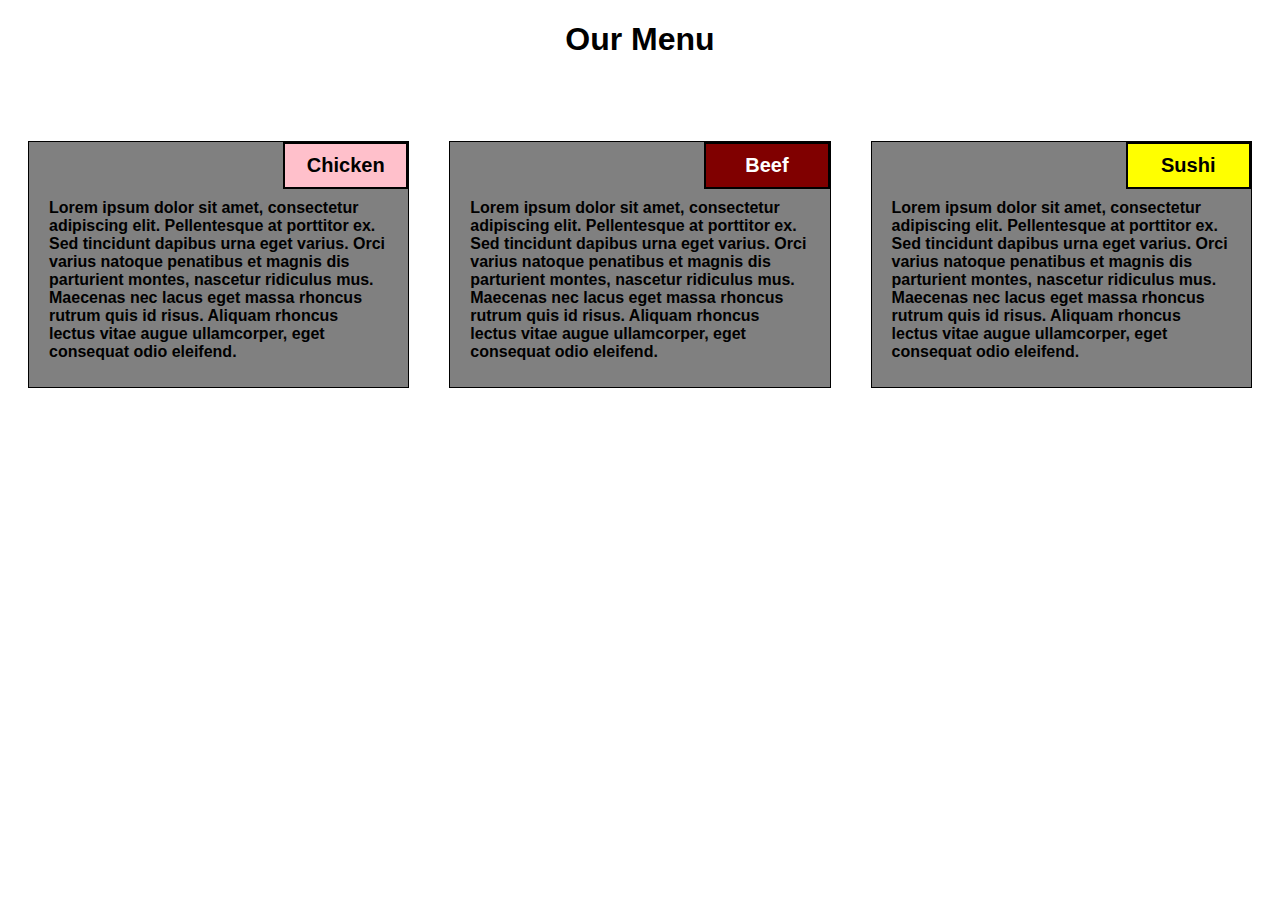
<file: mod2_solution/index.html>
<!doctype html>

<html>

<head>
  <meta charset="utf-8">
  <meta http-equiv="X-UA-Compatible" content="IE=edge">
  <meta name="viewport" content="width=device-width, initial-scale=1">
  <title> Module2 solution </title>
  <link rel="stylesheet" href="css/styles.css">
</head>

<body>
  <div class="main">
    <h1>Our Menu</h1>
  </div>
  <div class="row">
    <div class="col-lg-4 col-md-6">
      <div class="base">
          <section id="title1"> Chicken </section>
          <p>Lorem ipsum dolor sit amet, consectetur adipiscing elit. Pellentesque at porttitor ex. Sed tincidunt dapibus urna eget varius. Orci varius natoque penatibus et magnis dis parturient montes, nascetur ridiculus mus. Maecenas nec lacus eget massa rhoncus rutrum quis id risus. Aliquam rhoncus lectus vitae augue ullamcorper, eget consequat odio eleifend. </p>
      </div>
    </div>
    <div class="col-lg-4 col-md-6">
      <div class="base">
        <section id="title2"> Beef </section>
        <p>Lorem ipsum dolor sit amet, consectetur adipiscing elit. Pellentesque at porttitor ex. Sed tincidunt dapibus urna eget varius. Orci varius natoque penatibus et magnis dis parturient montes, nascetur ridiculus mus. Maecenas nec lacus eget massa rhoncus rutrum quis id risus. Aliquam rhoncus lectus vitae augue ullamcorper, eget consequat odio eleifend. </p>
      </div>  
    </div>
    <div class="col-lg-4 col-md-12">
      <div class="base">
        <section id="title3"> Sushi </section>
        <p>Lorem ipsum dolor sit amet, consectetur adipiscing elit. Pellentesque at porttitor ex. Sed tincidunt dapibus urna eget varius. Orci varius natoque penatibus et magnis dis parturient montes, nascetur ridiculus mus. Maecenas nec lacus eget massa rhoncus rutrum quis id risus. Aliquam rhoncus lectus vitae augue ullamcorper, eget consequat odio eleifend. </p>
      </div> 
    </div>
  </div>
		
</body>
</html>
</file>
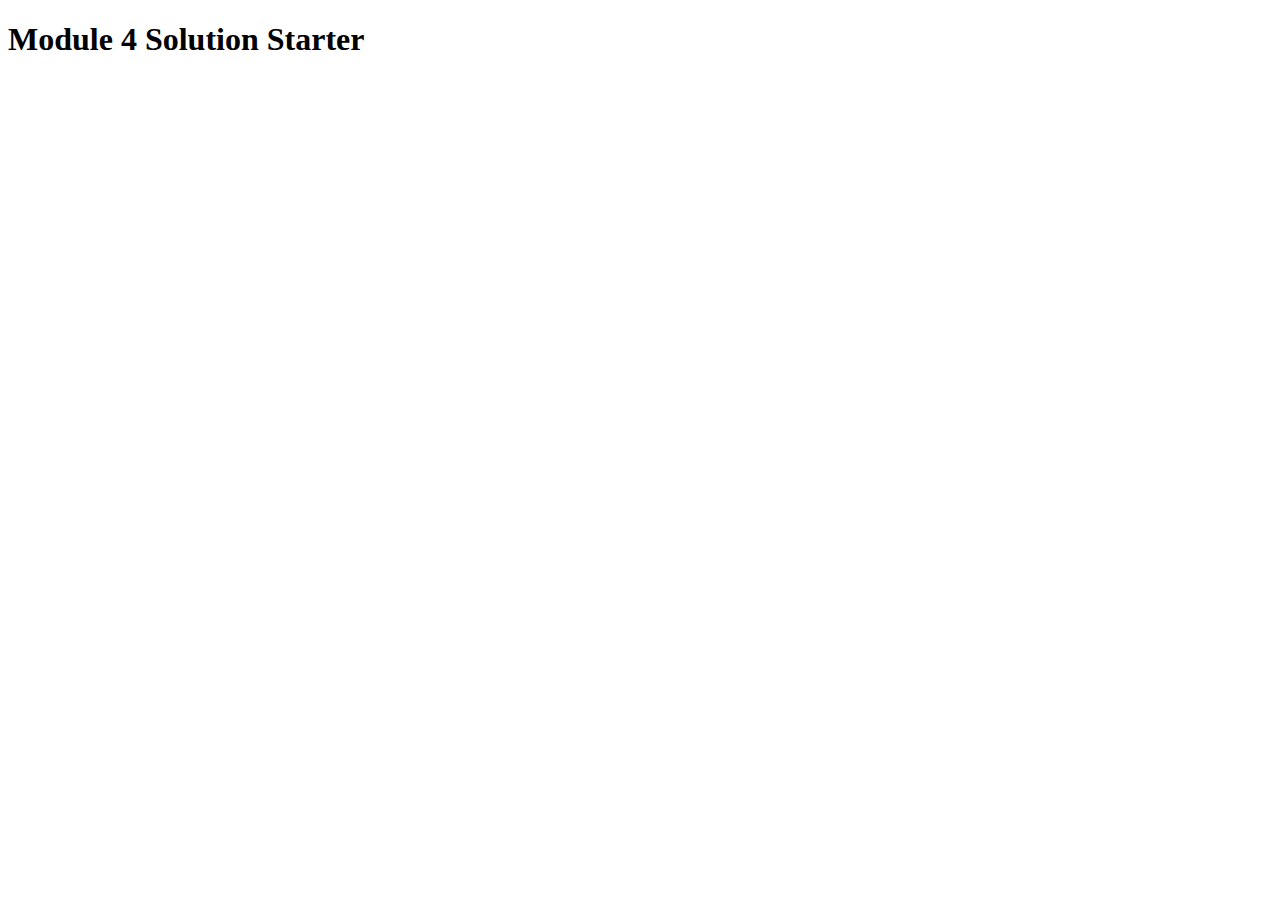
<file: mod4_solution/index.html>
<!DOCTYPE html>
<html>
<head>
  <meta charset="utf-8">
  <title>Module 4 Solution Starter</title>
  <script>
    var names = []; // DO NOT REMOVE
  </script>
  <script src="SpeakHello.js"></script>
  <script src="SpeakGoodBye.js"></script>
  <script src="script.js"></script>
</head>
<body>
  <h1>Module 4 Solution Starter</h1>
</body>
</html>
</file>
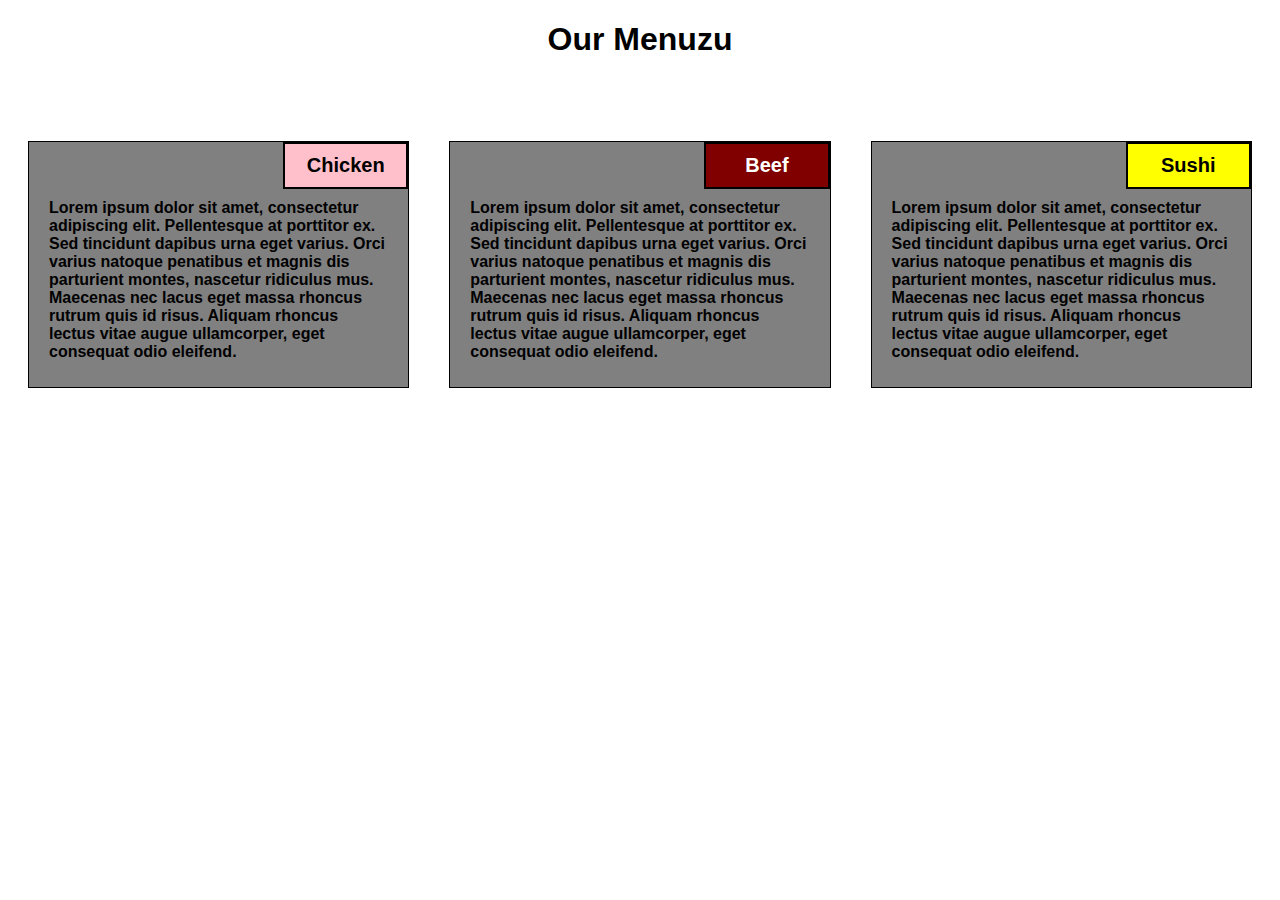
<file: w2/index.html>
<!doctype html>

<html>

<head>
  <meta charset="utf-8">
  <meta http-equiv="X-UA-Compatible" content="IE=edge">
  <meta name="viewport" content="width=device-width, initial-scale=1">
  <title> Module2 solution </title>
  <link rel="stylesheet" href="css/styles.css">
</head>

<body>
  <div class="main">
    <h1>Our Menuzu</h1>
  </div>
  <div class="row">
    <div class="col-lg-4 col-md-6">
      <div class="base">
          <section id="title1"> Chicken </section>
          <p>Lorem ipsum dolor sit amet, consectetur adipiscing elit. Pellentesque at porttitor ex. Sed tincidunt dapibus urna eget varius. Orci varius natoque penatibus et magnis dis parturient montes, nascetur ridiculus mus. Maecenas nec lacus eget massa rhoncus rutrum quis id risus. Aliquam rhoncus lectus vitae augue ullamcorper, eget consequat odio eleifend. </p>
      </div>
    </div>
    <div class="col-lg-4 col-md-6">
      <div class="base">
        <section id="title2"> Beef </section>
        <p>Lorem ipsum dolor sit amet, consectetur adipiscing elit. Pellentesque at porttitor ex. Sed tincidunt dapibus urna eget varius. Orci varius natoque penatibus et magnis dis parturient montes, nascetur ridiculus mus. Maecenas nec lacus eget massa rhoncus rutrum quis id risus. Aliquam rhoncus lectus vitae augue ullamcorper, eget consequat odio eleifend. </p>
      </div>  
    </div>
    <div class="col-lg-4 col-md-6">
      <div class="base">
        <section id="title3"> Sushi </section>
        <p>Lorem ipsum dolor sit amet, consectetur adipiscing elit. Pellentesque at porttitor ex. Sed tincidunt dapibus urna eget varius. Orci varius natoque penatibus et magnis dis parturient montes, nascetur ridiculus mus. Maecenas nec lacus eget massa rhoncus rutrum quis id risus. Aliquam rhoncus lectus vitae augue ullamcorper, eget consequat odio eleifend. </p>
      </div> 
    </div>
  </div>
		
</body>
</html>
</file>
<file: mod2_solution/css/styles.css>
* {
  box-sizing: border-box;
  font-family: Helvetica;
}

.row {
  width: 100%;
}

.main {
  height: 100px;
  text-align: center;  
}

.base {
  background-color: grey;
  font-weight: bold;  
  border: 1px solid black;
  margin: 20px;
}

p {
  padding: 10px 20px 10px 20px;
  clear: right;
}

section {
  padding: 10px 20px 10px 20px;
  border: 2px solid black;
  text-align: center;
  float: right;
  width: 33%;
  font-size: 125%;
}

#title1 {
  background-color: pink;
}

#title2 {
  background-color: maroon;
  color: white;
}

#title3 {
  background-color: yellow;
}



@media (min-width: 992px) {
	
	.col-lg-1, .col-lg-2, .col-lg-3, .col-lg-4, .col-lg-5,
		.col-lg-6, .col-lg-7, .col-lg-8, .col-lg-9, .col-lg-10, .col-lg-11, .col-lg-12 {
			float: left;
	}
	.col-lg-1 {
		width: 8.33%;
	}
  .col-lg-2 {
    width: 16.66%;
  }
  .col-lg-3 {
    width: 25%;
  }
  .col-lg-4 {
    width: 33.33%;
  }
  .col-lg-5 {
    width: 41.66%;
  }
  .col-lg-6 {
    width: 50%;
  }
  .col-lg-7 {
    width: 58.33%;
  }
  .col-lg-8 {
    width: 66.66%;
  }
  .col-lg-9 {
    width: 74.99%;
  }
  .col-lg-10 {
    width: 83.33%;
  }
  .col-lg-11 {
    width: 91.66%;
  }
  .col-lg-12 {
    width: 100%;
  }
}
	


@media (min-width: 768px) and (max-width: 991px) {
	.col-md-1, .col-md-2, .col-md-3, .col-md-4, .col-md-5, 
		.col-md-6, .col-md-7, .col-md-8, .col-md-9, .col-md-10, .col-md-11, .col-md-12 {
			float: left;
	}
	.col-md-1 {
		width: 8.33%;
	}
  .col-md-2 {
    width: 16.66%;
  }
  .col-md-3 {
    width: 25%;
  }
  .col-md-4 {
    width: 33.33%;
  }
  .col-md-5 {
    width: 41.66%;
  }
  .col-md-6 {
    width: 50%;
  }
  .col-md-7 {
    width: 58.33%;
  }
  .col-md-8 {
    width: 66.66%;
  }
  .col-md-9 {
    width: 74.99%;
  }
  .col-md-10 {
    width: 83.33%;
  }
  .col-md-11 {
    width: 91.66%;
  }
  .col-md-12 {
    width: 100%;
  }
	
}

	
}
</file>
<file: w2/css/styles.css>
* {
  box-sizing: border-box;
  font-family: Helvetica;
}

.row {
  width: 100%;
}

.main {
  height: 100px;
  text-align: center;  
}

.base {
  background-color: grey;
  font-weight: bold;  
  border: 1px solid black;
  margin: 20px;
}

p {
  padding: 10px 20px 10px 20px;
  clear: right;
}

section {
  padding: 10px 20px 10px 20px;
  border: 2px solid black;
  text-align: center;
  float: right;
  width: 33%;
  font-size: 125%;
}

#title1 {
  background-color: pink;
}

#title2 {
  background-color: maroon;
  color: white;
}

#title3 {
  background-color: yellow;
}



@media (min-width: 992px) {
	
	.col-lg-1, .col-lg-2, .col-lg-3, .col-lg-4, .col-lg-5,
		.col-lg-6, .col-lg-7, .col-lg-8, .col-lg-9, .col-lg-10, .col-lg-11, .col-lg-12 {
			float: left;
	}
	.col-lg-1 {
		width: 8.33%;
	}
  .col-lg-2 {
    width: 16.66%;
  }
  .col-lg-3 {
    width: 25%;
  }
  .col-lg-4 {
    width: 33.33%;
  }
  .col-lg-5 {
    width: 41.66%;
  }
  .col-lg-6 {
    width: 50%;
  }
  .col-lg-7 {
    width: 58.33%;
  }
  .col-lg-8 {
    width: 66.66%;
  }
  .col-lg-9 {
    width: 74.99%;
  }
  .col-lg-10 {
    width: 83.33%;
  }
  .col-lg-11 {
    width: 91.66%;
  }
  .col-lg-12 {
    width: 100%;
  }
}
	


@media (min-width: 768px) and (max-width: 991px) {
	.col-md-1, .col-md-2, .col-md-3, .col-md-4, .col-md-5, 
		.col-md-6, .col-md-7, .col-md-8, .col-md-9, .col-md-10, .col-md-11, .col-md-12 {
			float: left;
	}
	.col-md-1 {
		width: 8.33%;
	}
  .col-md-2 {
    width: 16.66%;
  }
  .col-md-3 {
    width: 25%;
  }
  .col-md-4 {
    width: 33.33%;
  }
  .col-md-5 {
    width: 41.66%;
  }
  .col-md-6 {
    width: 50%;
  }
  .col-md-7 {
    width: 58.33%;
  }
  .col-md-8 {
    width: 66.66%;
  }
  .col-md-9 {
    width: 74.99%;
  }
  .col-md-10 {
    width: 83.33%;
  }
  .col-md-11 {
    width: 91.66%;
  }
  .col-md-12 {
    width: 100%;
  }
	
}

	
}
</file>
